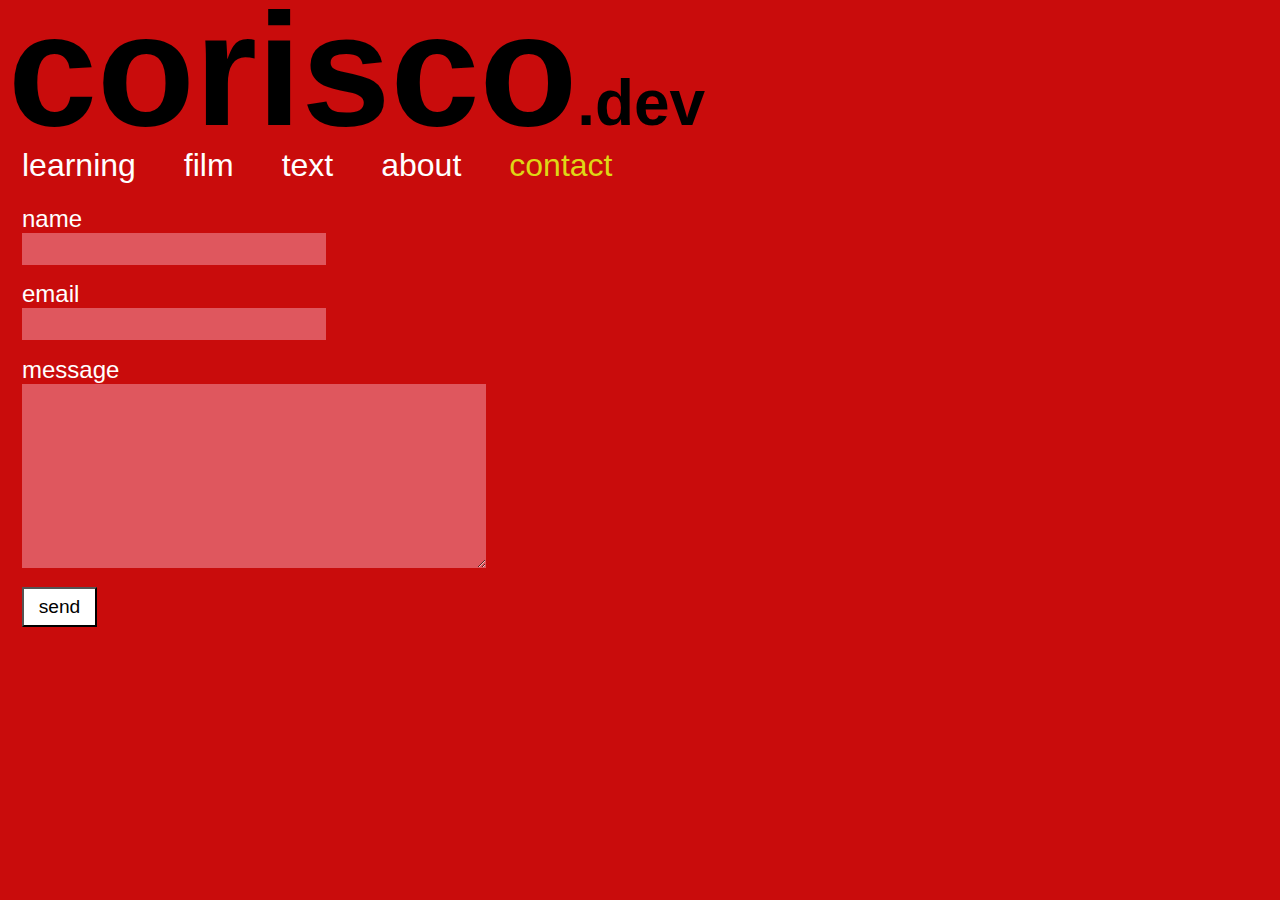
<file: index.html>
<!DOCTYPE html>
<html lang="en">
  <head>
    <meta charset="utf-8"/>
    <meta name="viewport" content="width=device-width, initial-scale=1.0"/>
    <title>corisco.dev / contact</title>
    <link rel="stylesheet" href="CSS\styles.css"/>
  </head>
  <body>
    <header>
      <h1 id="coriscodev" class="coriscodev"><span class="corisco">corisco</span>.dev</h1>
      <div class="menu">
        <a href="">learning</a>
        <a href="">film</a>
        <a href="">text</a>
        <a href="">about</a>
        <a class ="active" href="">contact</a>
      </div>
    </header>
    <main>
      <form>
        <fieldset>
          <label for="name" id="name-label" class="quickmsg">
            name
            <input id="name" name="name" type="text" class="areas" required/>
          </label>
        </fieldset>
        <fieldset>
          <label for="email" id="email-label" class="quickmsg">
            email
            <input id="email" name="email" type="email" class="areas" required/>
          </label>
        </fieldset>
        <fieldset>
          <label for="message" class="quickmsg">message<br>
            <textarea id="message" name="message" class="areas" cols="50" rows="10" required></textarea>
          </label>
        </fieldset>
        <fieldset>
          <input id="submit" type="submit" value="send" class="submit"/>
        </fieldset>
      </form>
     </main>
     <footer>

    <!--   <div class="contacts">
        <div class="discord">
          <img alt="discord" src="images\discord-mark-blue.png">
        </div>
        <div class="github">
          <img alt="github" src="images\GitHub_Logo.png">
        </div>
        <div class="linkedin">
          <img alt="linkedin" src="images\LI2.png">
        </div>
      </div> -->
     </footer>
  </body>
</html>
</file>
